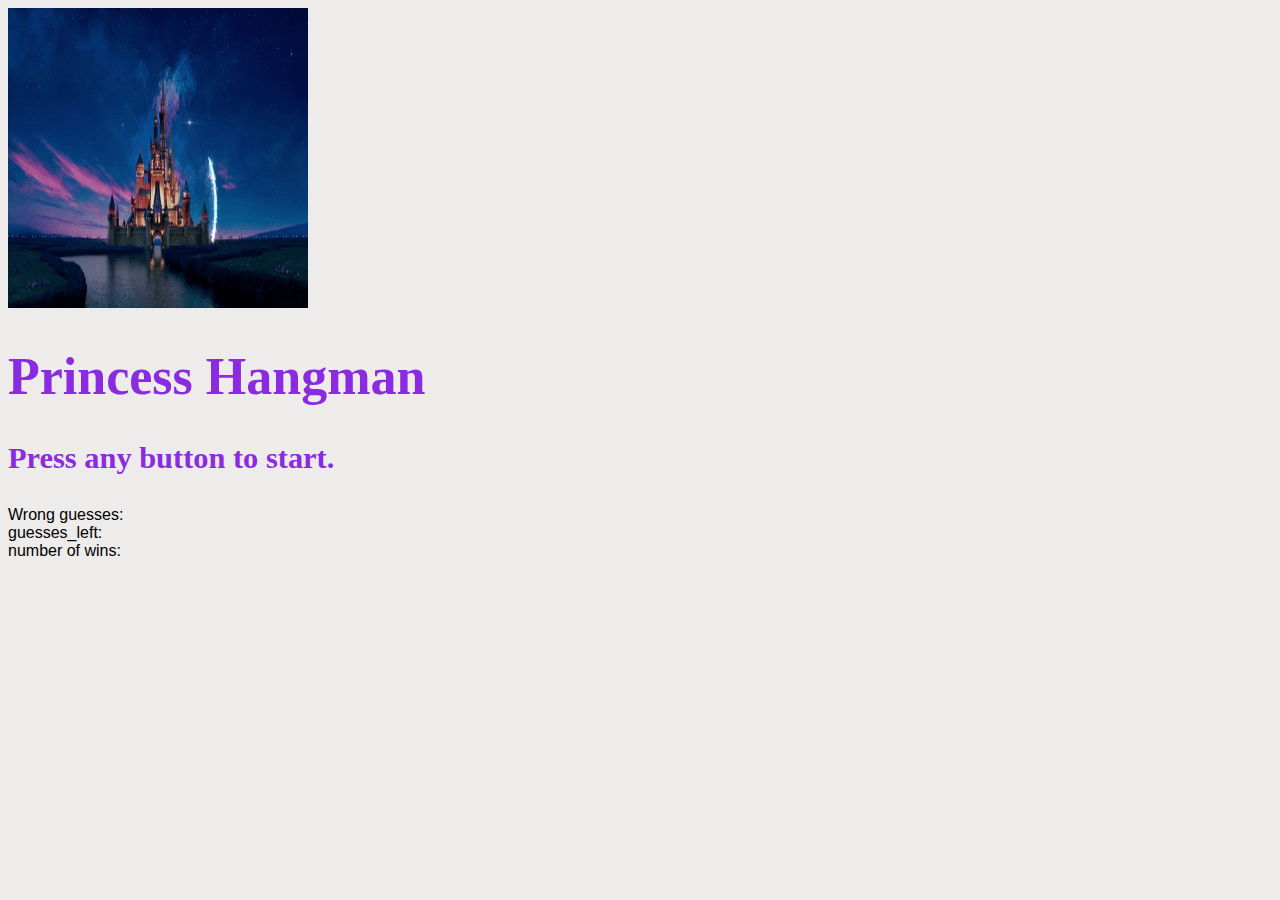
<file: trial.html>
<!DOCTYPE html>
<html lang="en-us">
    <head>
<title>
    Princess Hangman
</title>
<meta charset="UTF=8">
<style type="text/css">
    body {
        font-family: Arial, Helvetica, sans-serif;
        background-color: rgb(238, 235, 235);}

    h1 {
        color: blueviolet;
    }

    h3 {
        color: blueviolet;
    }

    .header {
        color: cornflowerblue;
        font-family: cursive;
        font-size: 26px;
    }

    .wordguess {
        color: crimson;
    }
</style>

    </head>
    <body>
        <img src="assts/images/disney castle.gif" alt="castle" width="300" height="300">
        

        <div class="header">
            <h1>Princess Hangman</h1>
            <h3>Press any button to start.</h3>
        </div>

        <div class="wordguess" id="guessword">
        </div>

        <div class="wrong_guesses">
            Wrong guesses: <span id="wrong">
            </span>
        </div>

        <div class="guesses_left">
            guesses_left: <span id="remaining">

            </span>
        </div>

        <div class="wins">
            number of wins: <span id="numwins">

            </span>
        </div>

        
        
    </body>
</html>
</file>
